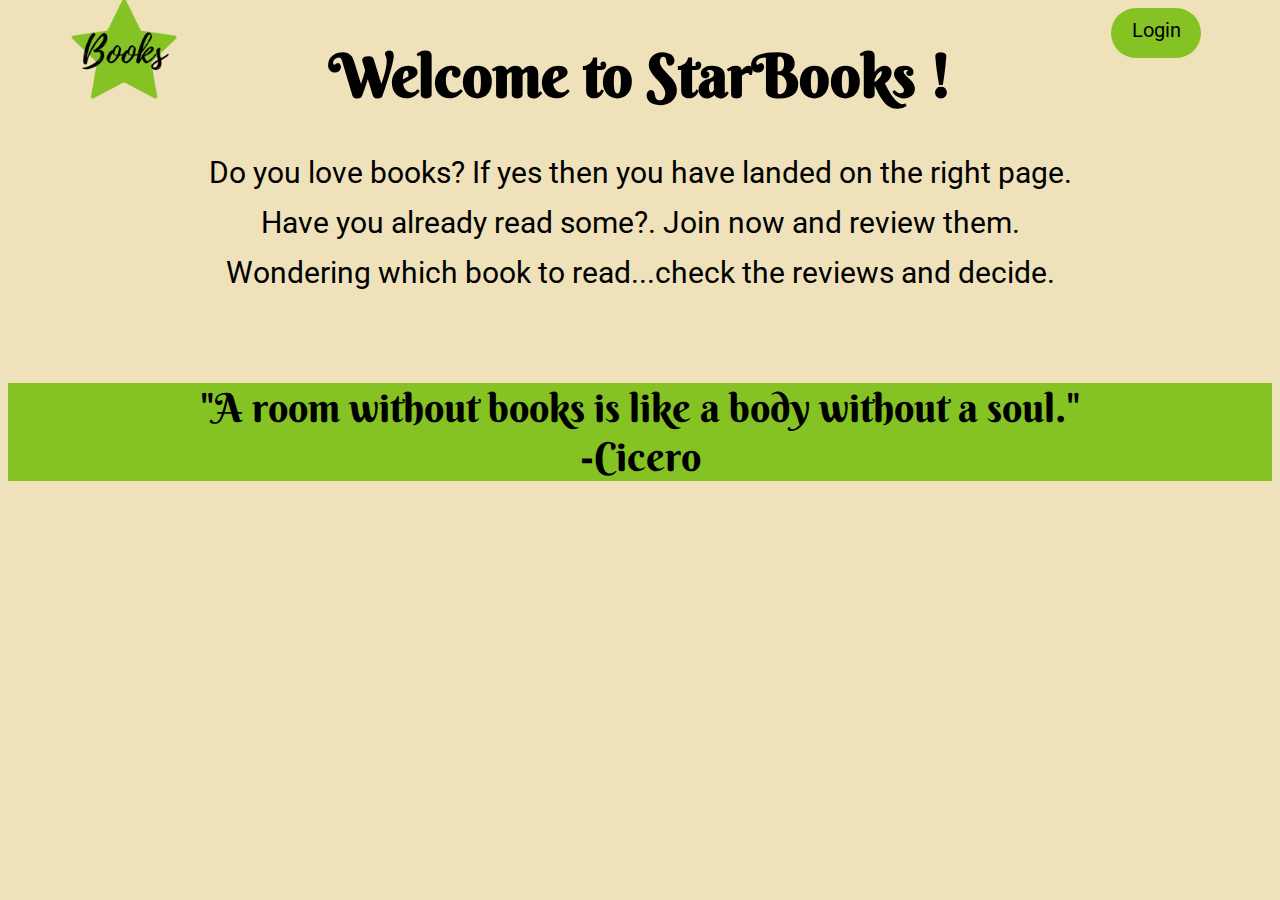
<file: templates/index.html>
<!DOCTYPE html>
<html lang="en">
<head>
    <meta charset="UTF-8">
    <meta name="viewport" content="width=device-width, initial-scale=1.0">
    <link rel="stylesheet" href="../static/styles/index.css">
    <title>Home</title>
</head>
<body>
    <div class="navbar">
        <img id="logo" src="../static/StarBooks.png" alt="Logo" width="190px" height="190px"> 
        <a id="login" href="{{url_for('login')}}"> Login </a>
    </div>
    <div id="intro">
        <h2>Welcome to StarBooks !</h2>
        <p>Do you love books? If yes then you have landed on the right page. </p>
        <p>Have you already read some?. Join now and review them.</p>
        <p>Wondering which book to read...check the reviews and decide.</p>
    </div>
    <div id="quote">
        "A room without books is like a body without a soul."
        <br>
        -Cicero
    </div>
</body>
</html>
</file>
<file: static/styles/index.css>
@import url("https://fonts.googleapis.com/css2?family=Roboto&display=swap");
@import url("https://fonts.googleapis.com/css2?family=Berkshire+Swash&display=swap");
body {
  background: #efe2ba;
}

#login {
  background-color: #85c223;
  width: 90px;
  height: 40px;
  border-radius: 25px;
  margin-left: 800px;
  text-align: center;
  padding-top: 10px;
  text-decoration: none;
  color: black;
  font-family: 'Roboto', sans-serif;
  font-size: 20px;
}

.navbar {
  display: -webkit-box;
  display: -ms-flexbox;
  display: flex;
  -ms-flex-pack: distribute;
      justify-content: space-around;
}

#logo {
  margin: -50px;
}

h2 {
  font-family: 'Berkshire Swash', cursive;
  text-align: center;
  font-size: 60px;
  margin-top: -60px;
}

div p {
  font-family: 'Roboto', sans-serif;
  font-size: 30px;
  text-align: center;
  line-height: 20px;
}

#quote {
  font-family: 'Berkshire Swash', cursive;
  font-size: 40px;
  text-align: center;
  margin-top: 100px;
  background: #85c223;
}

@media (max-width: 1000px) {
  #logo {
    width: 150px;
    height: 150px;
    margin: -40px 0px 50px -30px;
  }
  #login {
    margin: 4px;
  }
  h2 {
    font-size: 36px;
  }
  #quote {
    font-size: 30px;
    margin-top: 70px;
  }
  div p {
    font-family: 'Roboto', sans-serif;
    font-size: 20px;
  }
}
/*# sourceMappingURL=index.css.map */
</file>
